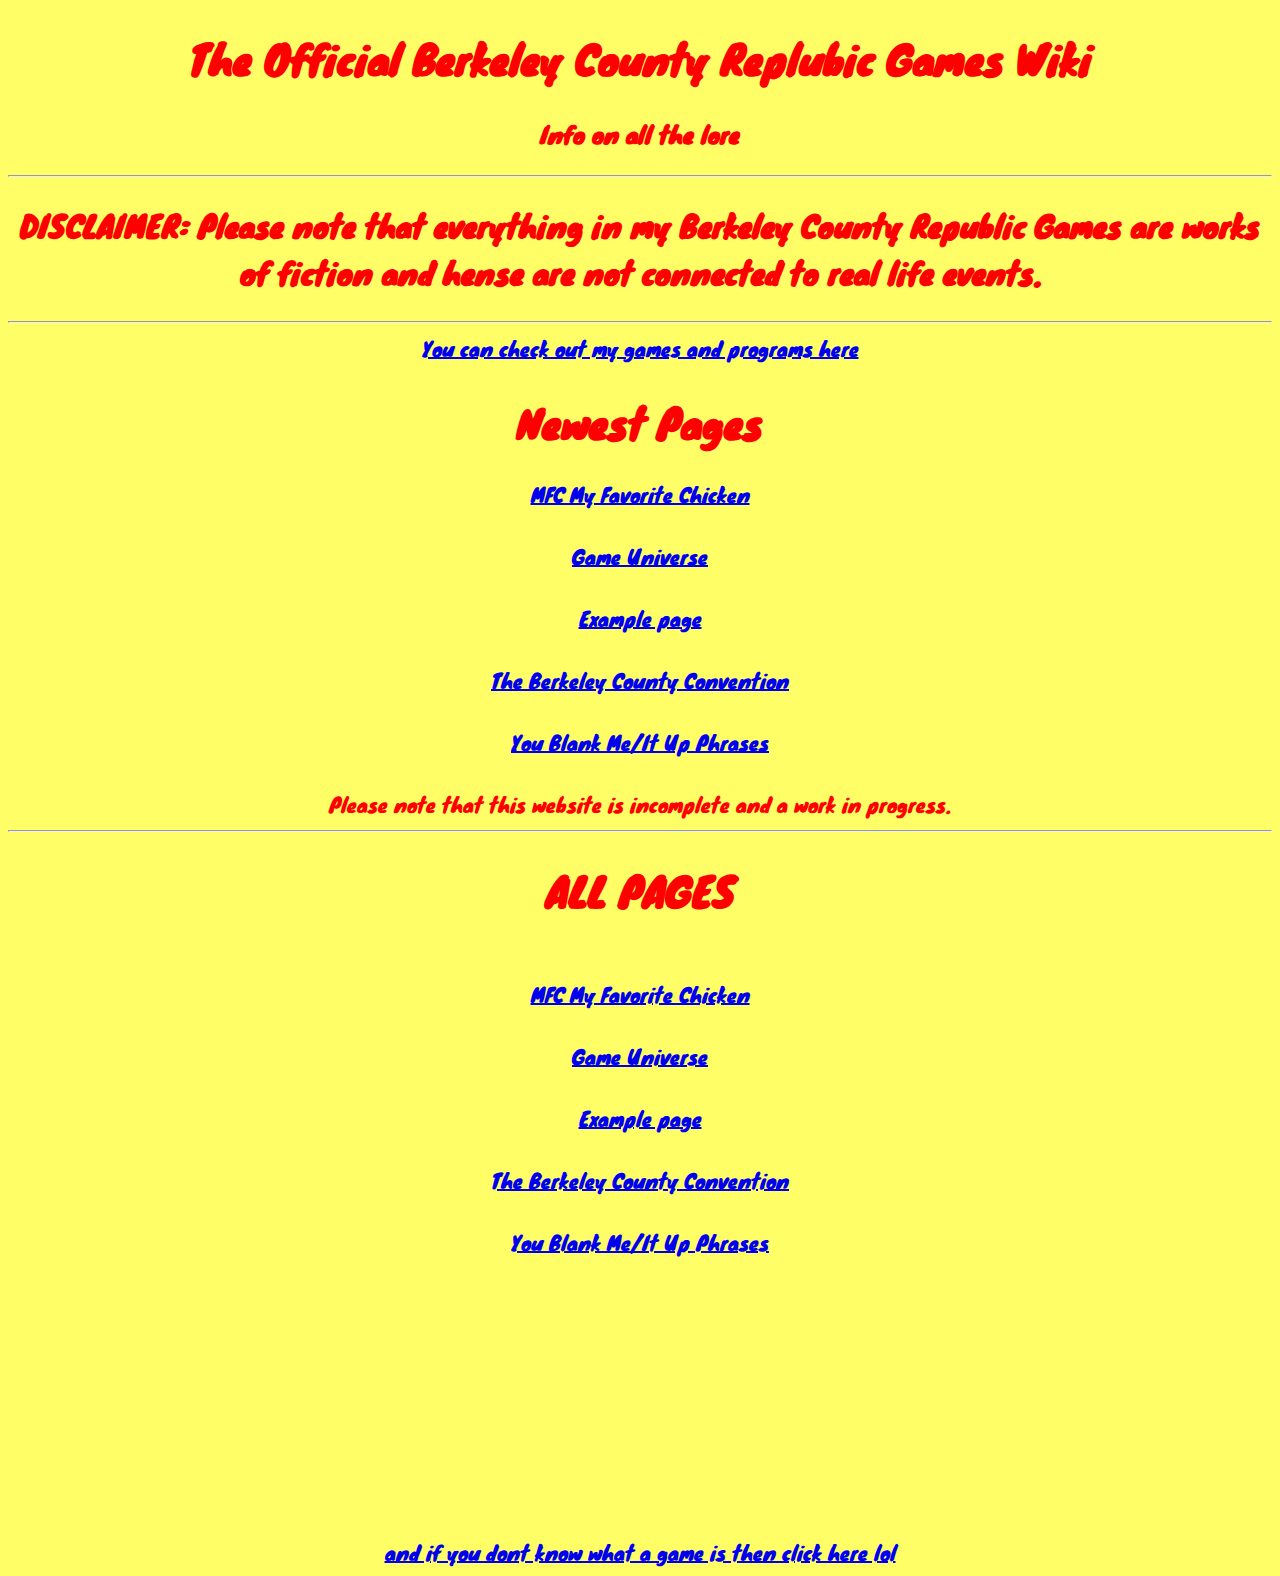
<file: index.html>
<!DOCTYPE html>
<html>

    
    <head>
        <link rel="preconnect" href="https://fonts.googleapis.com">
        <link rel="preconnect" href="https://fonts.gstatic.com" crossorigin>
        <link href="https://fonts.googleapis.com/css2?family=Knewave&display=swap" rel="stylesheet">
        <TITLE>The Official Berkeley County Replubic Games Wiki</TITLE>
    </head>
    <link rel="stylesheet" href="main.css">
<body>
    <header>
    <h1>The Official Berkeley County Replubic Games Wiki</h1>
    <h3>Info on all the lore</h3>
    </header>
    <hr>
    <main>
    <h2>DISCLAIMER: Please note that everything in my Berkeley County Republic Games are works of fiction and hense are not connected to real life events.</h2>
    <hr>
    </main>
    <a href="https://scratch.mit.edu/users/Kidboo911/"
    target="_blank"
    title="Kidboo911 on Scratch">
        You can check out my games and programs here 
    </a>
    <h1>
        Newest Pages
    </h1>

    <a href="mfcwiki.html">
        MFC My Favorite Chicken
    </a>
    <br>
    <br>
    <a href="gameuniverse.html">
        Game Universe
    </a>
    <br>
    <br>
    <a href="examplepage.html">
        Example page
    </a>
    <br>
    <br>
    <a href="theberkeleycountyconv.html">
        The Berkeley County Convention
    </a>
    <br>
    <br>
    <a href="youmeup.html">
        You Blank Me/It Up Phrases
    </a>
    <br>
    <br>
    <h>Please note that this website is incomplete and a work in progress. </h>
    <hr>
    <h1>ALL PAGES</h1>
    <br>
    <a href="mfcwiki.html">
        MFC My Favorite Chicken
    </a>
    <br>
    <br>
    <a href="gameuniverse.html">
        Game Universe
    </a>
    <br>
    <br>
    <a href="examplepage.html">
        Example page
    </a>
    <br>
    <br>
    <a href="theberkeleycountyconv.html">
        The Berkeley County Convention
    </a>
    <br>
    <br>
    <a href="youmeup.html">
        You Blank Me/It Up Phrases
    </a>
    <br>
    <br>


<!--    <h1>MFC My Favorite Chicken Theme on Musical Notes</h1>

    <p>C#3 C#3 E3 C#3 B3 G3 G#3 G3 G#3 G3 G#3 C#3 E3 C#3 C#3 E3 C#3 B3
        <br>
        <br>
        C#3 C#3 E3 C#3 B3 G3 G#3 G3 G#3 G3 G#3 C#3 E3 C#3 C#3 E3 C#3 B3
        <br>
        <br>
        C#3 C#3 E3 C#3 B3 C#3 C#3 E3 C#3 B3 C#3 E3 C#3 E3 C#3 E3 C#3 E3
    </p>
-->
</body>
    <br>
    <br>
    <br>
    <br>
    <br>
    <br>
    <br>
    <br>
    <a href="https://en.wikipedia.org/wiki/Video_game"
    target="_blank"
    title="Video game - Wikipedia">
        and if you dont know what a game is then click here lol
    </a>
</html>
</file>
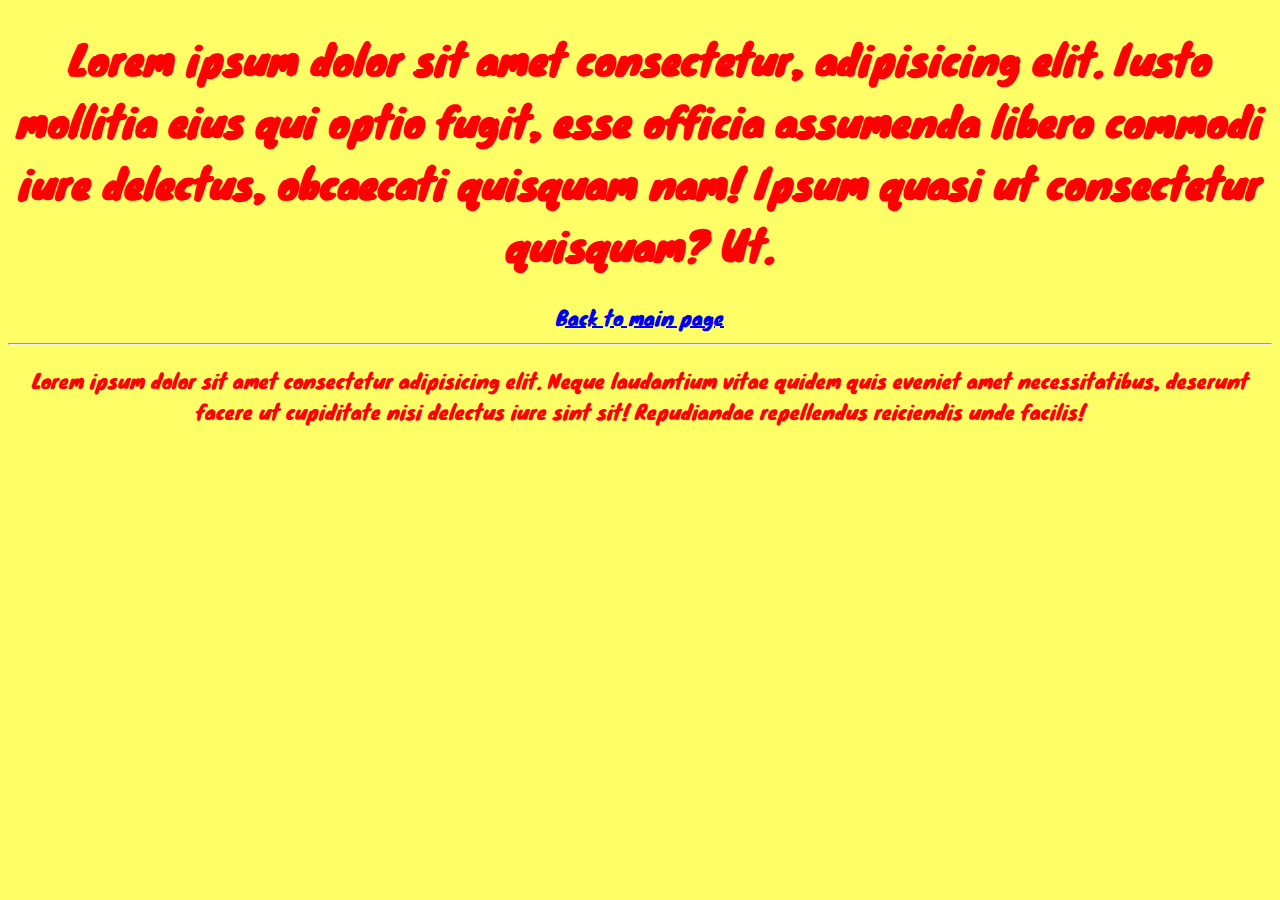
<file: examplepage.html>
<!DOCTYPE html>
<html>


    <head>
    <link rel="preconnect" href="https://fonts.googleapis.com">
    <link rel="preconnect" href="https://fonts.gstatic.com" crossorigin>
    <link href="https://fonts.googleapis.com/css2?family=Knewave&display=swap" rel="stylesheet">
        <TITLE>Lorem ipsum dolor sit amet consectetur adipisicing elit. Possimus magni ante error rerum asperiores nam. Natus eligendi sint perferendis aspernatur dolorum corporis atque laboriosam aperiam at, expedita facilis, dolorem nulla. on The Official Berkeley County Replubic Games Wiki</TITLE>
    </head>
    <link rel="stylesheet" href="main.css">
<body>
    <h1>Lorem ipsum dolor sit amet consectetur, adipisicing elit. Iusto mollitia eius qui optio fugit, esse officia assumenda libero commodi iure delectus, obcaecati quisquam nam! Ipsum quasi ut consectetur quisquam? Ut.</h1>
    <a href="index.html">
        Back to main page
    </a>
    <hr>
    <P>Lorem ipsum dolor sit amet consectetur adipisicing elit. Neque laudantium vitae quidem quis eveniet amet necessitatibus, deserunt facere ut cupiditate nisi delectus iure sint sit! Repudiandae repellendus reiciendis unde facilis!</P>
</body>

</html>
</file>
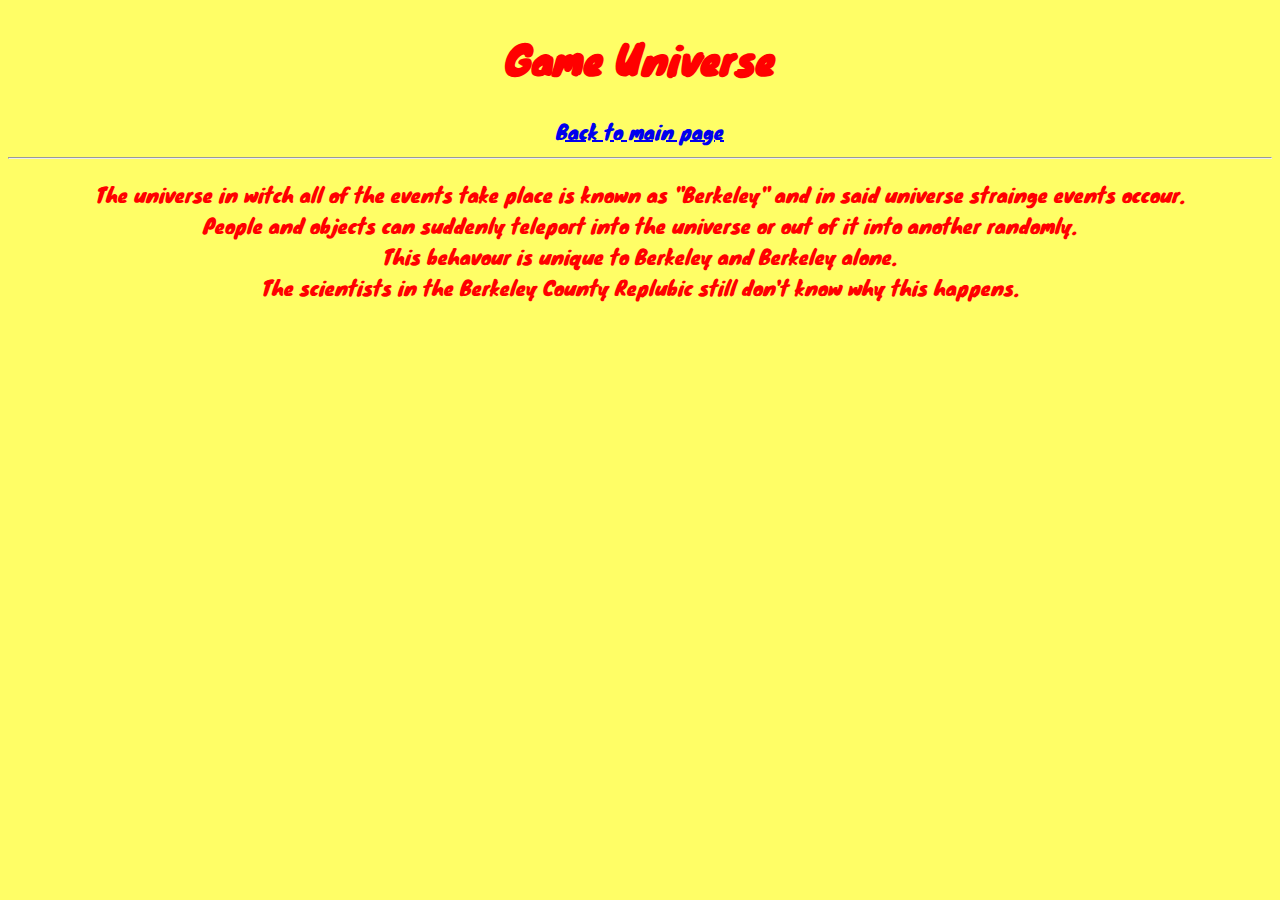
<file: gameuniverse.html>
<!DOCTYPE html>
<html>


    <head>
    <link rel="preconnect" href="https://fonts.googleapis.com">
    <link rel="preconnect" href="https://fonts.gstatic.com" crossorigin>
    <link href="https://fonts.googleapis.com/css2?family=Knewave&display=swap" rel="stylesheet">
        <TITLE>Game universe on The Official Berkeley County Replubic Games Wiki</TITLE>
    </head>
    <link rel="stylesheet" href="main.css">
<body>
    <h1>Game Universe</h1>                      
    <a href="index.html">
        Back to main page
    </a>
    <hr>
    <p>
        The universe in witch all of the events take place is known as "Berkeley"
        and in said universe strainge events occour. 
        <br>
        People and objects can suddenly teleport into the universe or out of it into another randomly.
        <br>
        This behavour is unique to Berkeley and Berkeley alone. 
        <br>
        The scientists in the Berkeley County Replubic still don't know why this happens.
    </p>
</body>

</html>
</file>
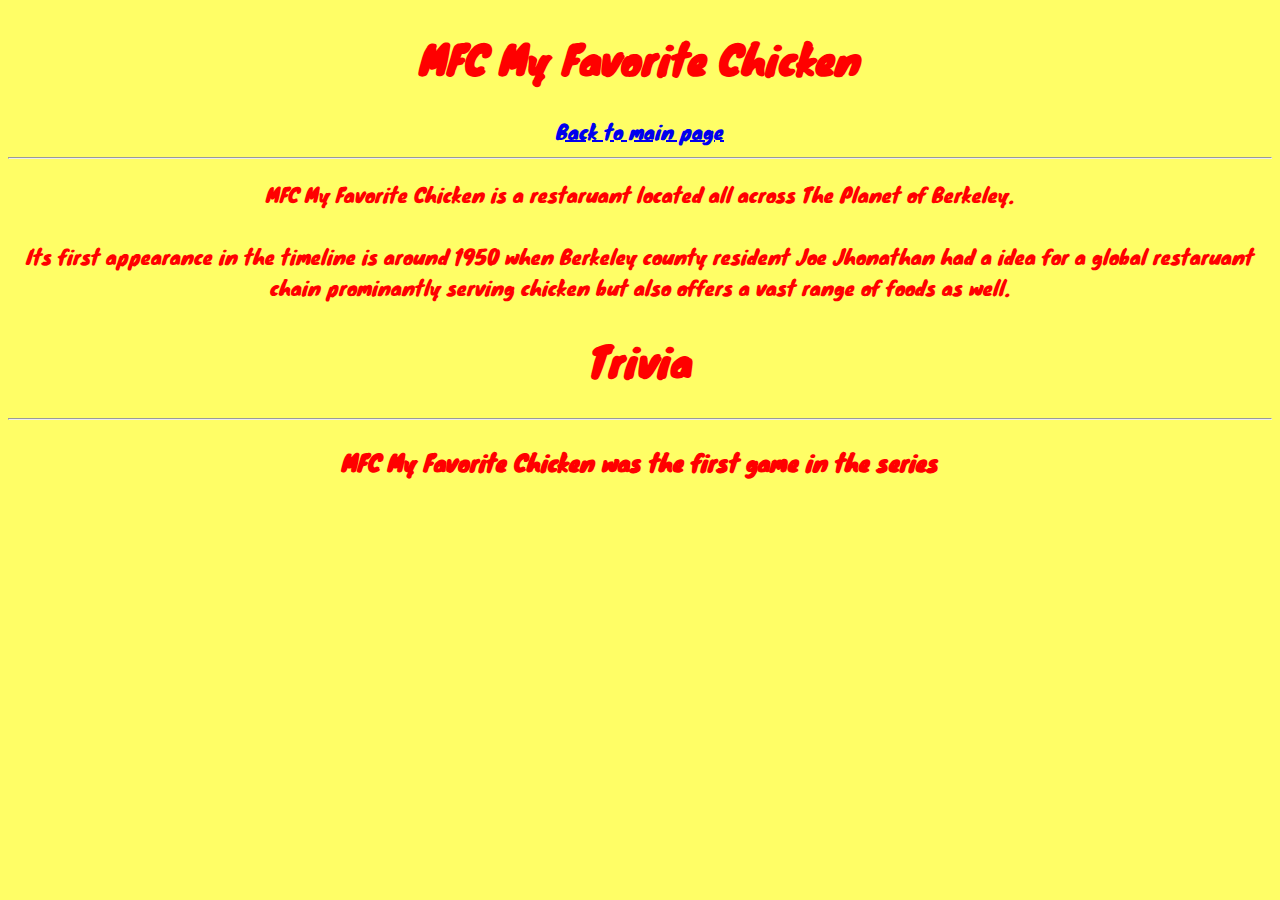
<file: mfcwiki.html>
<!DOCTYPE html>
<html>


    <head>
    <link rel="preconnect" href="https://fonts.googleapis.com">
    <link rel="preconnect" href="https://fonts.gstatic.com" crossorigin>
    <link href="https://fonts.googleapis.com/css2?family=Knewave&display=swap" rel="stylesheet">
        <TITLE>MFC My Favorite Chicken on The Official Berkeley County Replubic Games Wiki</TITLE>
    </head>
    <link rel="stylesheet" href="main.css">
<body>
    <h1>MFC My Favorite Chicken</h1>
    <a href="index.html">
        Back to main page
    </a>
    <hr>
    <P>MFC My Favorite Chicken is a restaruant located all across The Planet of Berkeley.
        <br>
        <br>
        Its first appearance in the timeline is around 1950 when Berkeley county resident Joe Jhonathan had a idea for a global restaruant chain prominantly serving chicken but also offers a vast range of foods as well. 
    </P>
    <h1>Trivia</h1>
    <hr>
    <h3>MFC My Favorite Chicken was the first game in the series
        <br>
        <br>

    </h3>
</body>

</html>
</file>
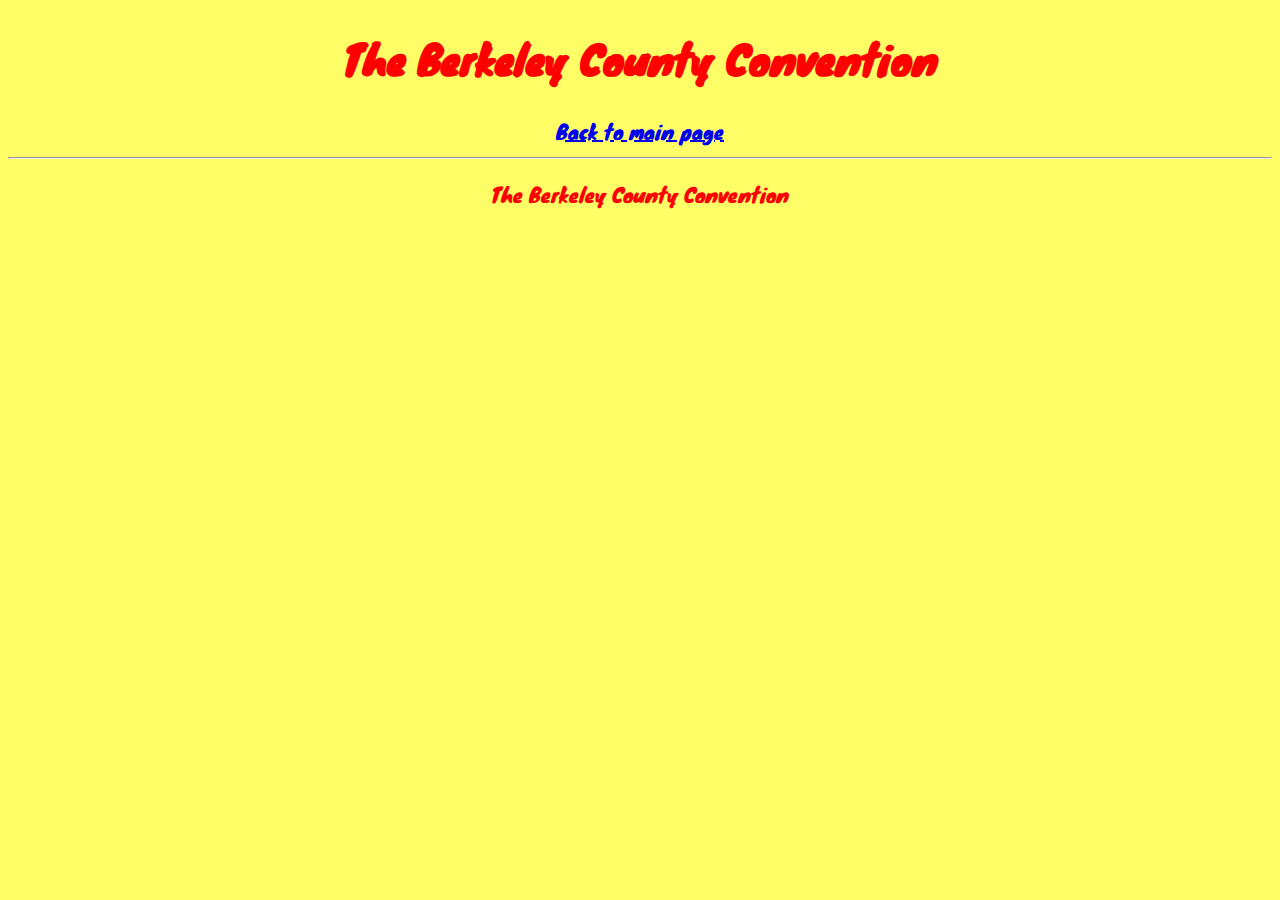
<file: theberkeleycountyconv.html>
<!DOCTYPE html>
<html>


    <head>
    <link rel="preconnect" href="https://fonts.googleapis.com">
    <link rel="preconnect" href="https://fonts.gstatic.com" crossorigin>
    <link href="https://fonts.googleapis.com/css2?family=Knewave&display=swap" rel="stylesheet">
        <TITLE>The Berkeley County Convention on The Official Berkeley County Replubic Games Wiki</TITLE>
    </head>
    <link rel="stylesheet" href="main.css">
<body>
    <h1>The Berkeley County Convention</h1>
    <a href="index.html">
        Back to main page
    </a>
    <hr>
    <P>The Berkeley County Convention</P>
</body>

</html>
</file>
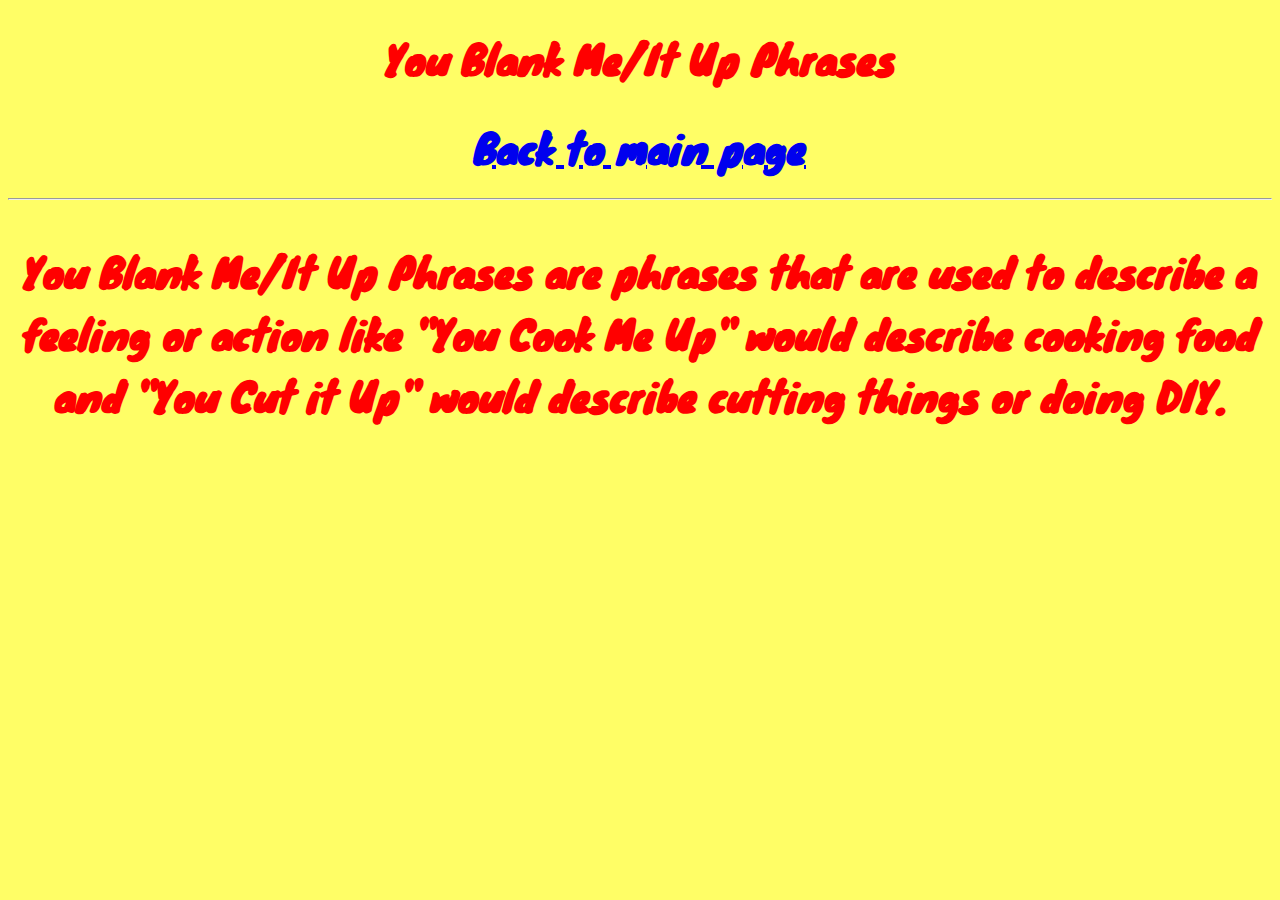
<file: youmeup.html>
<!DOCTYPE html>
<html>


    <head>
    <link rel="preconnect" href="https://fonts.googleapis.com">
    <link rel="preconnect" href="https://fonts.gstatic.com" crossorigin>
    <link href="https://fonts.googleapis.com/css2?family=Knewave&display=swap" rel="stylesheet">
        <TITLE>You Blank Me/It Up Phrases on The Official Berkeley County Replubic Games Wiki</TITLE>
    </head>
    <link rel="stylesheet" href="main.css">
<body>
    <h1>You Blank Me/It Up Phrases<h1>
            <a href="index.html">
        Back to main page
    </a>
    <hr>
    <P>You Blank Me/It Up Phrases are phrases that are used to describe a feeling or action like "You Cook Me Up" would describe cooking food and "You Cut it Up" would describe cutting things or doing DIY.
</body>

</html>
</file>
<file: main.css>
body{
    background-color: #FFFE66;
    color: red;
    font-family: 'Knewave', system-ui;
    font-size: 15pt;
    text-align: center;
}
</file>
